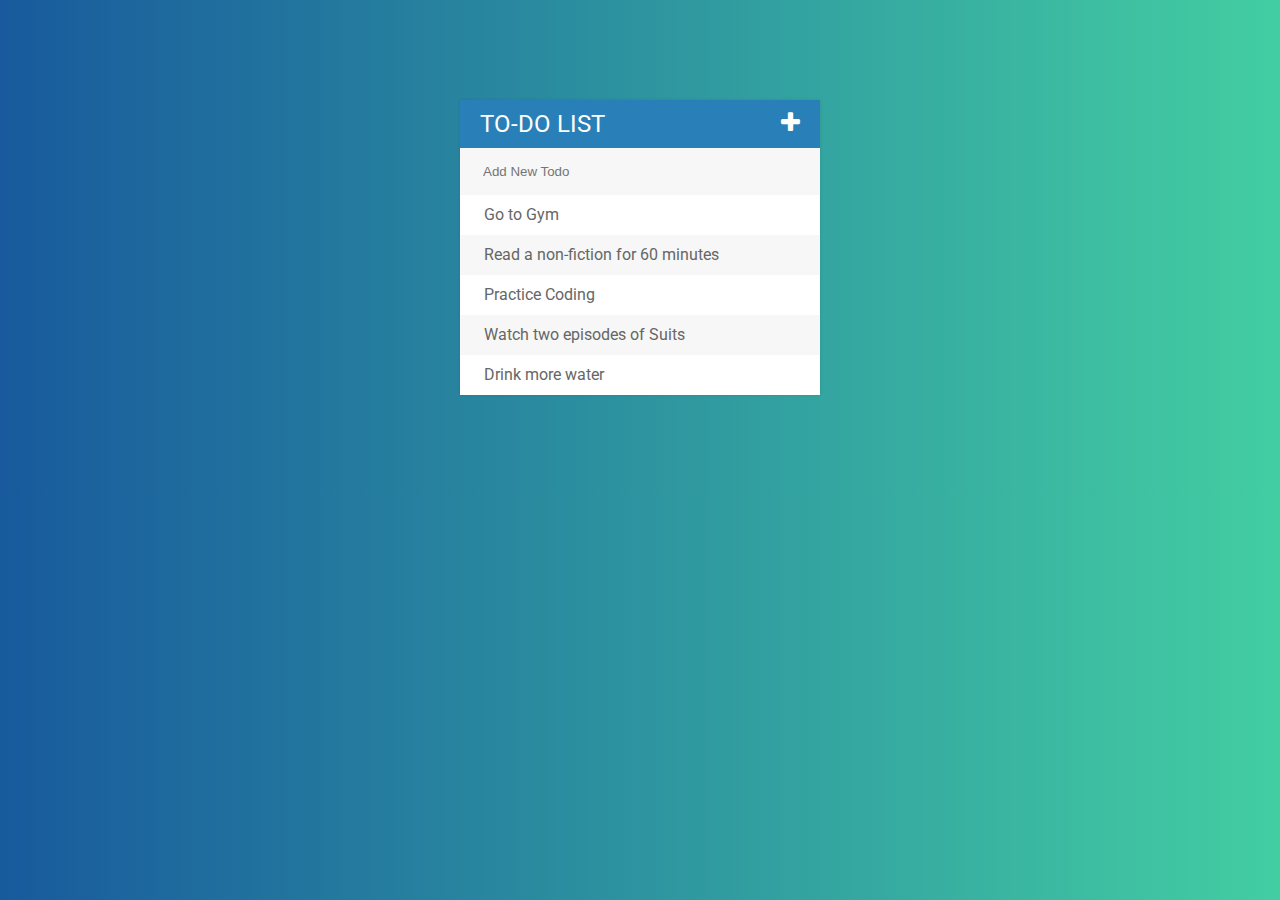
<file: index.html>
<!DOCTYPE html>
<html>
<head>
	<title>Todo List</title>
	<link rel="stylesheet" type="text/css" href="todos.css">
	<link href="https://fonts.googleapis.com/css?family=Roboto:400,700,500" rel="stylesheet">
	<link rel="stylesheet" href="https://cdnjs.cloudflare.com/ajax/libs/font-awesome/4.7.0/css/font-awesome.css">
	<script type="text/javascript" src="lib/jquery-3.3.1.min.js"></script>
	
</head>
<body>
	<div id="container">
		<h1>To-do List <i class="fa fa-plus"></i></h1>
		<input type="text" placeholder="Add New Todo">
		<ul>
			<li><span><i class="fa fa-trash"></i></span> Go to Gym</li>
			<li><span><i class="fa fa-trash"></i></span> Read a non-fiction for 60 minutes</li>
			<li><span><i class="fa fa-trash"></i></span> Practice Coding</li>
			<li><span><i class="fa fa-trash"></i></span> Watch two episodes of Suits</li>
			<li><span><i class="fa fa-trash"></i></span> Drink more water</li>
		</ul>
	</div>
	
	<script type="text/javascript" src="todos.js"></script>
</body>
</html>
</file>
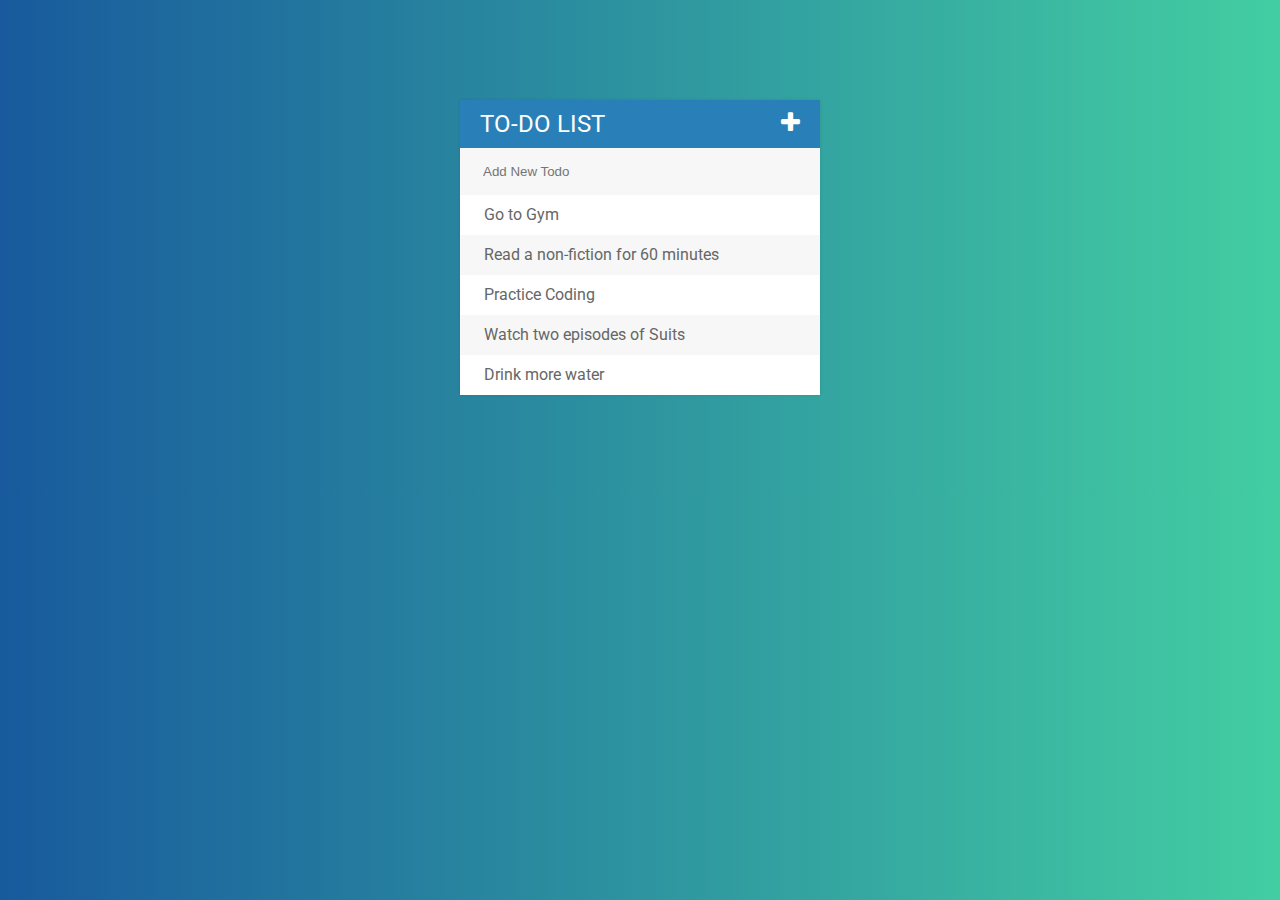
<file: todoListProject/todoList.html>
<!DOCTYPE html>
<html>
<head>
	<title>Todo List</title>
	<link rel="stylesheet" type="text/css" href="assets/css/todos.css">
	<link href="https://fonts.googleapis.com/css?family=Roboto:400,700,500" rel="stylesheet">
	<link rel="stylesheet" href="https://cdnjs.cloudflare.com/ajax/libs/font-awesome/4.7.0/css/font-awesome.css">
	<script type="text/javascript" src="assets/js/lib/jquery-3.3.1.min.js"></script>
	
</head>
<body>
	<div id="container">
		<h1>To-do List <i class="fa fa-plus"></i></h1>
		<input type="text" placeholder="Add New Todo">
		<ul>
			<li><span><i class="fa fa-trash"></i></span> Go to Gym</li>
			<li><span><i class="fa fa-trash"></i></span> Read a non-fiction for 60 minutes</li>
			<li><span><i class="fa fa-trash"></i></span> Practice Coding</li>
			<li><span><i class="fa fa-trash"></i></span> Watch two episodes of Suits</li>
			<li><span><i class="fa fa-trash"></i></span> Drink more water</li>
		</ul>
	</div>
	
	<script type="text/javascript" src="assets/js/todos.js"></script>
</body>
</html>
</file>
<file: todos.css>
h1 {
	font-size: 24px;
	text-transform: uppercase;
	font-weight: normal;
	margin: 0;
	padding: 10px 20px;
	background: #2980b9;
	color: white;
}

ul {
	margin: 0;
	padding: 0;
	list-style: none;
}

li {
	background: #fff;
	height: 40px;
	line-height: 40px;
	color: #666;
}

li:nth-of-type(2n) {
	background: #f7f7f7;
}

body {
	font-family: Roboto;
	background: #43cea2;  /* fallback for old browsers */
	background: -webkit-linear-gradient(to right, #185a9d, #43cea2);  /* Chrome 10-25, Safari 5.1-6 */
	background: linear-gradient(to right, #185a9d, #43cea2); /* W3C, IE 10+/ Edge, Firefox 16+, Chrome 26+, Opera 12+, Safari 7+ */

}

input {
	background: #f7f7f7;
	color: #2980b9;
	width: 100%;
	padding: 13px 13px 13px 20px;
	box-sizing: border-box;
	border: 3px solid rgba(0, 0, 0, 0);
}

input:focus {
	background: #fff;
	border: 3px solid #2980b9;
	outline: none;
}

span {
	background: #e74c3c;
	color: white;
	height: 40px;
	margin-right: 20px;
	display: inline-block;
	text-align: center;
	width: 0;
	transition: 0.2s linear;
	opacity: 0;
}

li:hover span {
	width: 40px;
	opacity: 1;
}

#container {
	width: 360px;
	margin: 100px auto;
	background: #f7f7f7;
	box-shadow: 0 0 3px rgba(0, 0, 0, 0.1);
}

.completed {
	color: gray;
	text-decoration: line-through;
}

.fa-plus {
	float: right;
}
</file>
<file: todoListProject/assets/css/todos.css>
h1 {
	font-size: 24px;
	text-transform: uppercase;
	font-weight: normal;
	margin: 0;
	padding: 10px 20px;
	background: #2980b9;
	color: white;
}

ul {
	margin: 0;
	padding: 0;
	list-style: none;
}

li {
	background: #fff;
	height: 40px;
	line-height: 40px;
	color: #666;
}

li:nth-of-type(2n) {
	background: #f7f7f7;
}

body {
	font-family: Roboto;
	background: #43cea2;  /* fallback for old browsers */
	background: -webkit-linear-gradient(to right, #185a9d, #43cea2);  /* Chrome 10-25, Safari 5.1-6 */
	background: linear-gradient(to right, #185a9d, #43cea2); /* W3C, IE 10+/ Edge, Firefox 16+, Chrome 26+, Opera 12+, Safari 7+ */

}

input {
	background: #f7f7f7;
	color: #2980b9;
	width: 100%;
	padding: 13px 13px 13px 20px;
	box-sizing: border-box;
	border: 3px solid rgba(0, 0, 0, 0);
}

input:focus {
	background: #fff;
	border: 3px solid #2980b9;
	outline: none;
}

span {
	background: #e74c3c;
	color: white;
	height: 40px;
	margin-right: 20px;
	display: inline-block;
	text-align: center;
	width: 0;
	transition: 0.2s linear;
	opacity: 0;
}

li:hover span {
	width: 40px;
	opacity: 1;
}

#container {
	width: 360px;
	margin: 100px auto;
	background: #f7f7f7;
	box-shadow: 0 0 3px rgba(0, 0, 0, 0.1);
}

.completed {
	color: gray;
	text-decoration: line-through;
}

.fa-plus {
	float: right;
}
</file>
